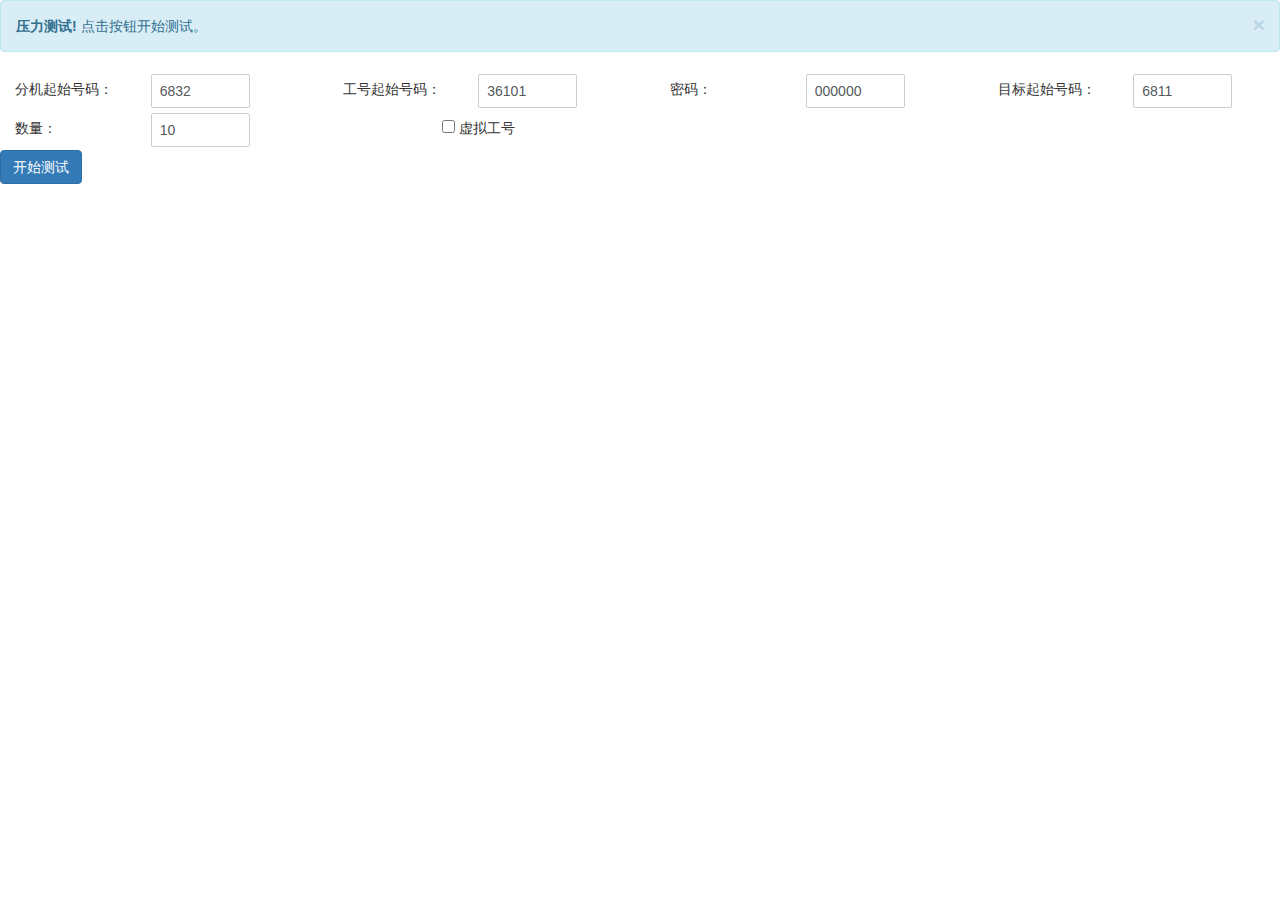
<file: h5client/stress.html>
<!DOCTYPE html>

<html>

<head>

<meta charset="utf-8">
<meta http-equiv="X-UA-Compatible" content="IE=edge">
<meta name="viewport" content="width=device-width, initial-scale=1">

<title>压力测试</title>

<!-- Bootstrap core CSS -->
<link rel="stylesheet" href="lib/bootstrap/css/bootstrap.min.css">

<style type="text/css">
	.hide{display: none}
	label {
		font-weight: 400;
		height: 34px;
		line-height: 34px;
	}
	input::-ms-clear,input::-ms-reveal{display:none}
	input[type="text"]{margin:2px;padding:2px 8px;height:34px;border:1px solid #ccc;color:#55595c;border-radius:2px;vertical-align:middle;font-weight:400;font-size:14px}
	input[type="text"]:focus{border:1px solid #7fbcec}
</style>

</head>
<body>
	<div id="alert" class="alert alert-info alert-dismissible" role="alert">
		<button type="button" class="close" onclick="$('#alert').addClass('hide')" aria-label="Close"><span aria-hidden="true">&times;</span></button>
		<strong id="alertTitle">压力测试!</strong> <span id="alertContent">点击按钮开始测试。</span>
	</div>
	<div class="row">
	  	<div class="col-sm-6 col-lg-3">
		    <label class="col-sm-6" for="stationsRangeStart">分机起始号码：</label>
		    <input class="col-sm-4" id="stationsRangeStart" type="text" placeholder="6832" value="6832">
		</div>
	  	<div class="col-sm-6 col-lg-3">
			<label class="col-sm-6" for="agentsRangeStart">工号起始号码：</label>
		    <input class="col-sm-4" id="agentsRangeStart" type="text" placeholder="36101" value="36101">
	  	</div>
	  	<div class="col-sm-6 col-lg-3">
			<label class="col-sm-6" for="password">密码：</label>
		    <input class="col-sm-4" id="password" type="text" value="000000" value="000000">
	    </div>
	  	<div class="col-sm-6 col-lg-3">
			<label class="col-sm-6" for="dest">目标起始号码：</label>
			<input class="col-sm-4" type="text" id="destsRangeStart" value="6811" >
	    </div>
	  	<div class="col-sm-6 col-lg-3">
			<label class="col-sm-6" for="deviceNumber">数量：</label>
		    <input class="col-sm-4" id="deviceNumber" type="text" placeholder="100" value="10">
	    </div>
	  	<div class="col-sm-6 col-lg-3">
			<label for="virtualAgent" class="col-sm-offset-4 col-sm-8">
				<input id="virtualAgent" type="checkbox" autocomplete="off">
				虚拟工号</label>
	    </div>
	  	<div class="col-sm-6 col-lg-3">
			<label for="autoMakeCall" class="col-sm-offset-4 col-sm-8 need-session hide">
				<input id="autoMakeCall" type="checkbox" autocomplete="off">
				自动外呼</label>
	    </div>
	  	<div class="col-sm-6 col-lg-3">
			<label for="autoAnswerCall" class="col-sm-offset-4 col-sm-8 need-session hide">
				<input id="autoAnswerCall" type="checkbox" autocomplete="off">
				自动应答</label>
	    </div>
	  	<div class="col-sm-6 col-lg-3">
			<label for="randomSetAgentState" class="col-sm-offset-4 col-sm-8 need-session hide">
				<input id="randomSetAgentState" type="checkbox" autocomplete="off">
				随机设置状态</label>
	    </div>
<!-- 	  	<div class="col-sm-6 col-lg-3"> -->
<!-- 			<label class="col-sm-6 col-lg-8" for="interval">请求间隔时间（毫秒）：</label> -->
<!-- 		    <input class="col-sm-4 col-lg-2" id="interval" type="text" value="100"> -->
<!-- 	    </div> -->
    </div>
    <button id="start" class="btn btn-primary ">开始测试</button>
    <button id="stop" class="btn btn-danger">停止测试</button>
    <button id="login" class="btn btn-success need-session hide">登录</button>
    <button id="ready" class="btn btn-info need-session hide">就绪</button>
    <button id="notReady" class="btn btn-primary need-session hide">离席</button>
    <button id="logout" class="btn btn-danger need-session hide">退出</button>
    <button id="makeCall" class="btn btn-primary need-session hide">外呼</button>
    <button id="answerCall" class="btn btn-success need-session hide">应答</button>
    <button id="releaseCall" class="btn btn-danger need-session hide">挂断</button>
    <button id="holdCall" class="btn btn-warning need-session hide">保持</button>
    <button id="retrieveCall" class="btn btn-info need-session hide">恢复</button>
    <button id="consultation" class="btn btn-primary need-session hide">咨询</button>
    <button id="initiateConference" class="btn btn-primary need-session hide">初始化会议</button>
    <button id="initiateTransfer" class="btn btn-primary need-session hide">初始化转移</button>
    <button id="completeConference" class="btn btn-info need-session hide">完成会议</button>
    <button id="completeTransfer" class="btn btn-info need-session hide">完成转移</button>
    <br>
    <br>
	<div id="progress" class="progress hide">
	  <div id="progressSuccess" class="progress-bar progress-bar-success progress-bar-striped active">
	  </div>
	  <div id="progressWarn" class="progress-bar progress-bar-warning progress-bar-striped active">
	  </div>
	  <div id="progressError" class="progress-bar progress-bar-danger progress-bar-striped active">
	  </div>
	</div>
   
	<script src="lib/jquery/jquery.min.js"></script>
	<script src="lib/bootstrap/js/bootstrap.min.js"></script>
	
	<script type="text/javascript" src="lib/ccwidget/ccwidget.js"></script>
	
	<!-- H5Client所需文件 -->
	<script type="text/javascript" src="required/promise.js"></script>
	<script type="text/javascript" src="required/h5client.js"></script>
	
	<!-- H5Client测试文件 -->
	<script type="text/javascript" src="cfg/test-stress.cfg.js"></script>
	<script type="text/javascript" src="test/test-stress.js"></script>
	
	<script type="text/javascript">
	$(document).keypress(function(e) { 
		 // 回车键事件 
		    if(e.which == 13) {
		    	startApp();
		    } 
		});
</script>
</body>

</html>
</file>
